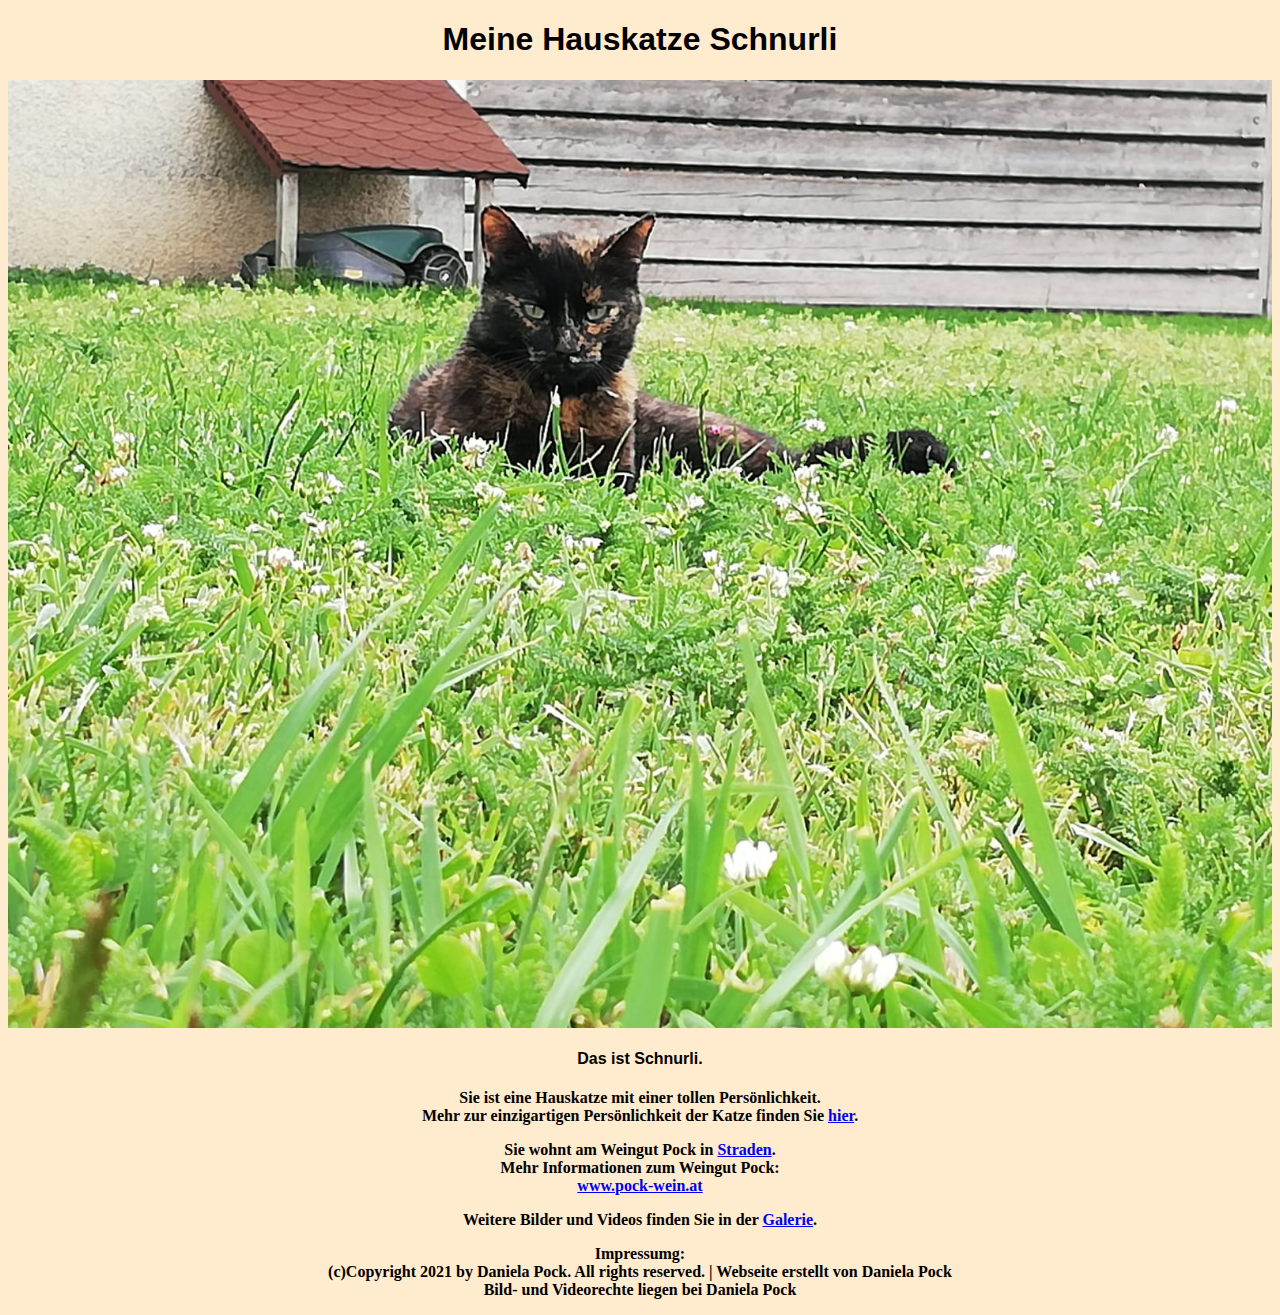
<file: index.html>
<!DOCTYPE html>
<html lang="de-AT">
    <head>
        <title>MyCat</title>
        <link rel="stylesheet" href="mystyle.css">
    </head>

    <body>
        <h1 id=header1>Meine Hauskatze Schnurli</h1>
        <div class="images">
            <img src="media/main.jpeg" alt="Katze im Gras">
            <h4>Das ist Schnurli.</h4>
        </div>

        <p>Sie ist eine Hauskatze mit einer tollen Persönlichkeit.
            <br> Mehr zur einzigartigen Persönlichkeit der Katze finden Sie 
            <a href="character.html">hier</a>.
        </p>

        <p>
            Sie wohnt am Weingut Pock in <a href="http://www.straden.at" target="_blank">Straden</a>.<br>
            Mehr Informationen zum Weingut Pock:<br>
            <a href=https://www.pock-wein.at target="_blank">www.pock-wein.at </a>
        </p>

        <p>Weitere Bilder und Videos finden Sie in der <a href="gallery.html">Galerie</a>.</p>

        <footer>
            <p><span style="color:black; font-weight:bold">Impressumg:<br></span>
                (c)Copyright 2021 by Daniela Pock. All rights reserved. | Webseite erstellt von Daniela Pock<br>
                Bild- und Videorechte liegen bei Daniela Pock</p>
        </footer>
    </body>

</html>
</file>
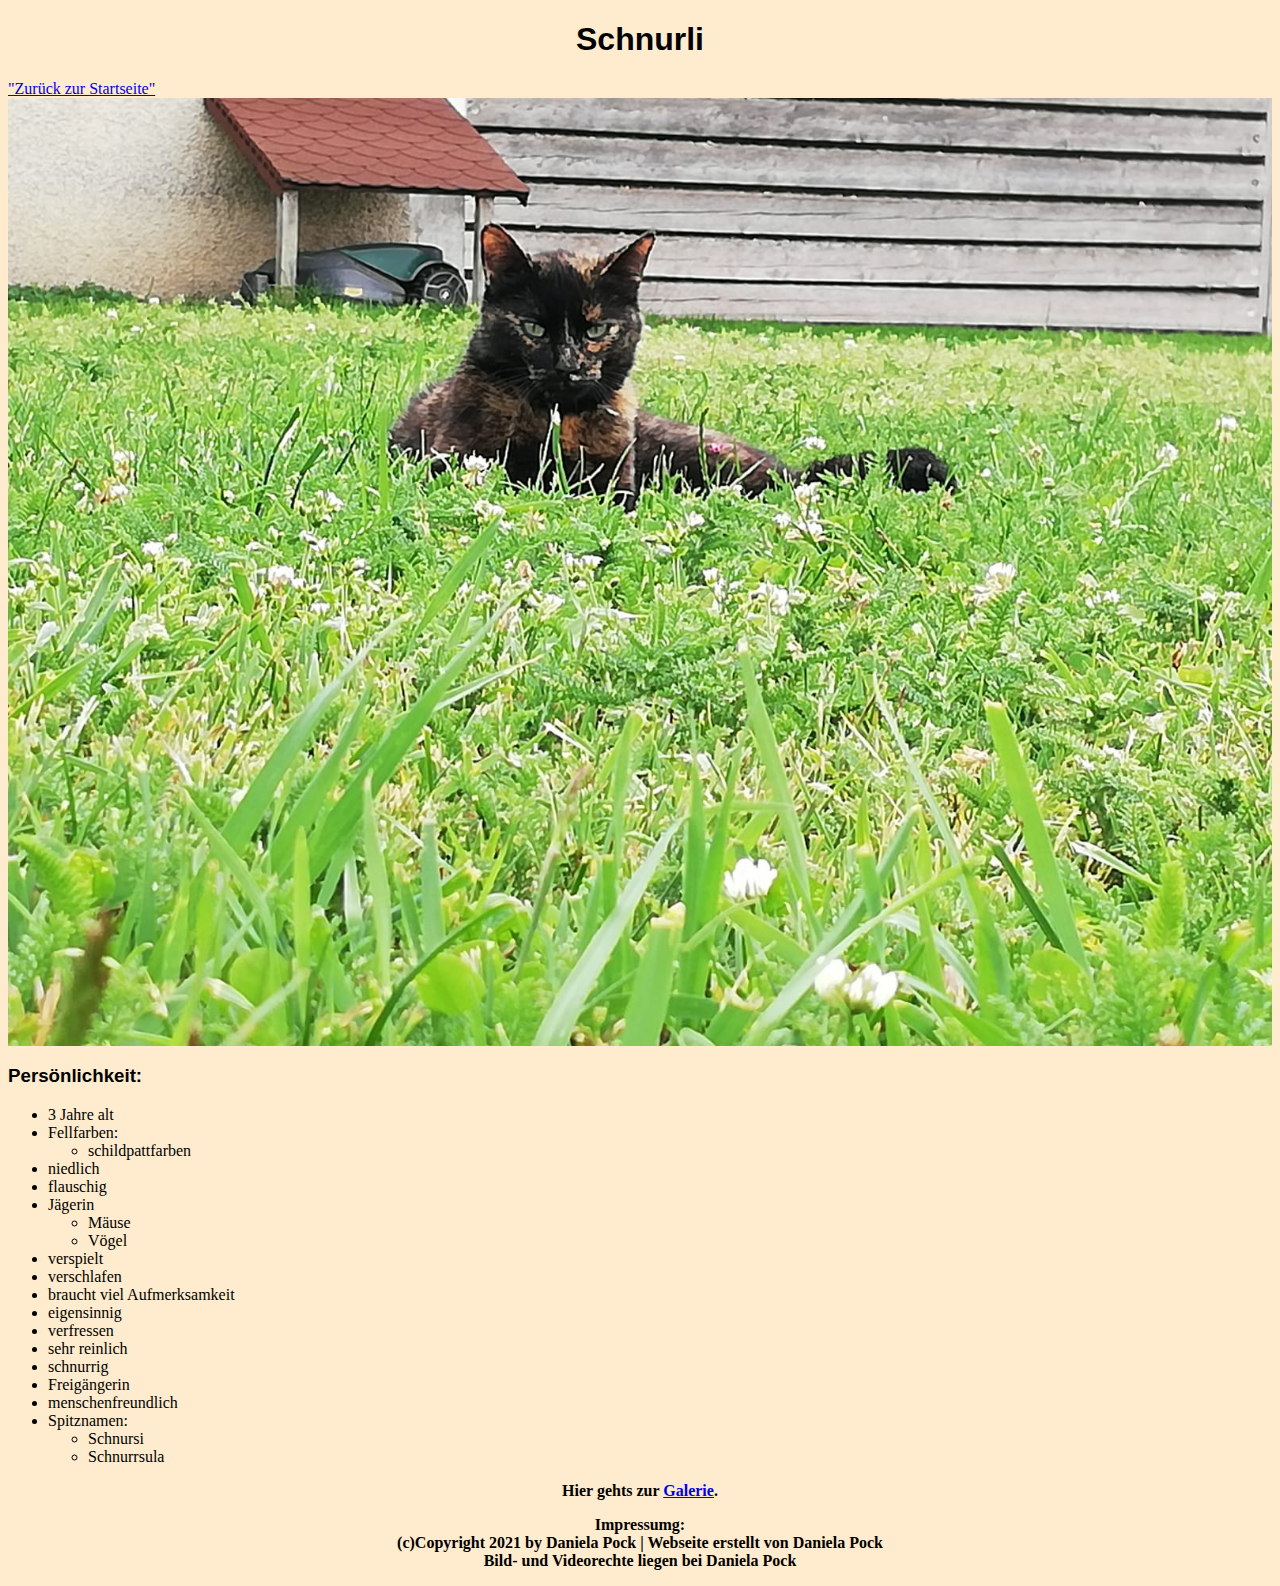
<file: character.html>
<!DOCTYPE html>
<html lang="de-AT">
    <head>
        <title>Persönlichkeit</title>
        <link rel="stylesheet" href="mystyle.css">
    </head>

    <body>
        <header>
            <h1>Schnurli</h1>
        </header>

        <nav>
            <a href="index.html">"Zurück zur Startseite"</a></li>
            <div class="images">
                <a href="index.html"><img src="media/main.jpeg" alt="Katze"></a>
            </div>
        </nav>

        <h3>Persönlichkeit:</h2>

        
        <ul>
            <li>3 Jahre alt</li>
            <li>Fellfarben:</li>
            <ul>
                <li>schildpattfarben</li>
            </ul>
            <li>niedlich</li>
            <li>flauschig</li>
            <li>Jägerin</li>
            <ul>
                <li>Mäuse</li>
                <li>Vögel</li>
            </ul>
            <li>verspielt</li>
            <li>verschlafen</li>
            <li>braucht viel Aufmerksamkeit</li>
            <li>eigensinnig</li>
            <li>verfressen</li>
            <li>sehr reinlich</li>
            <li>schnurrig</li>
            <li>Freigängerin</li>
            <li>menschenfreundlich</li>
            <li>Spitznamen:</li>
            <ul>
                <li>Schnursi</li>
                <li>Schnurrsula</li>
            </ul>
        </ul>

        <p> Hier gehts zur <a href="gallery.html"> Galerie</a>.</p>

        <footer>
            <p><span style="color:black; font-weight:bold">Impressumg:<br></span>
                (c)Copyright 2021 by Daniela Pock | Webseite erstellt von Daniela Pock<br>
                Bild- und Videorechte liegen bei Daniela Pock</p>
        </footer>
    </body>
</html>
</file>
<file: mystyle.css>
h1{
    font-family: Verdana, Geneva, Tahoma, sans-serif;
    color: black;
    text-align: center;
    font-weight: bold;
}
h2{
    font-family: Verdana, Geneva, Tahoma, sans-serif;
    color: black;
    text-align: center;
    font-weight: bold;
}
h3{
    font-family: Verdana, Geneva, Tahoma, sans-serif;
    color: black;
    text-align: left;
    font-weight: bold;
}
h4{
    font-family: Verdana, Geneva, Tahoma, sans-serif;
    color: black;
    text-align: center;
    font-weight: bold;
}
h5{
    font-family: Verdana, Geneva, Tahoma, sans-serif;
    color: black;
    text-align: center;
    font-weight: bold;
}
h6{
    font-family: Verdana, Geneva, Tahoma, sans-serif;
    color: black;
    text-align: center;
    font-weight: bold;
}
p{
    color: black;
    font-family: Georgia, 'Times New Roman', Times, serif;
    text-align: center;
    font-weight: bold;
}
body{
    background-color:blanchedalmond;
}
h1.header1{
    color: black;
    font-family: Verdana, Geneva, Tahoma, sans-serif;
    font-weight: bold;
}
div{
    color: black;
    font-family: Georgia, 'Times New Roman', Times, serif;
    text-align: center;
}
footer{
    text-align: center;
    color: black;
    font-family: Verdana, Geneva, Tahoma, sans-serif;
}
div.linkImages{
    vertical-align: top;
    max-width: 10%;
}
div.images, img {
    vertical-align:middle;
    max-width: 100%;
    min-width: 100%;
}
ul{
    color: black;
    font-family: Georgia, 'Times New Roman', Times, serif;
}
video.center{
    display: flex;
    align-items: center;
    
}
</file>
